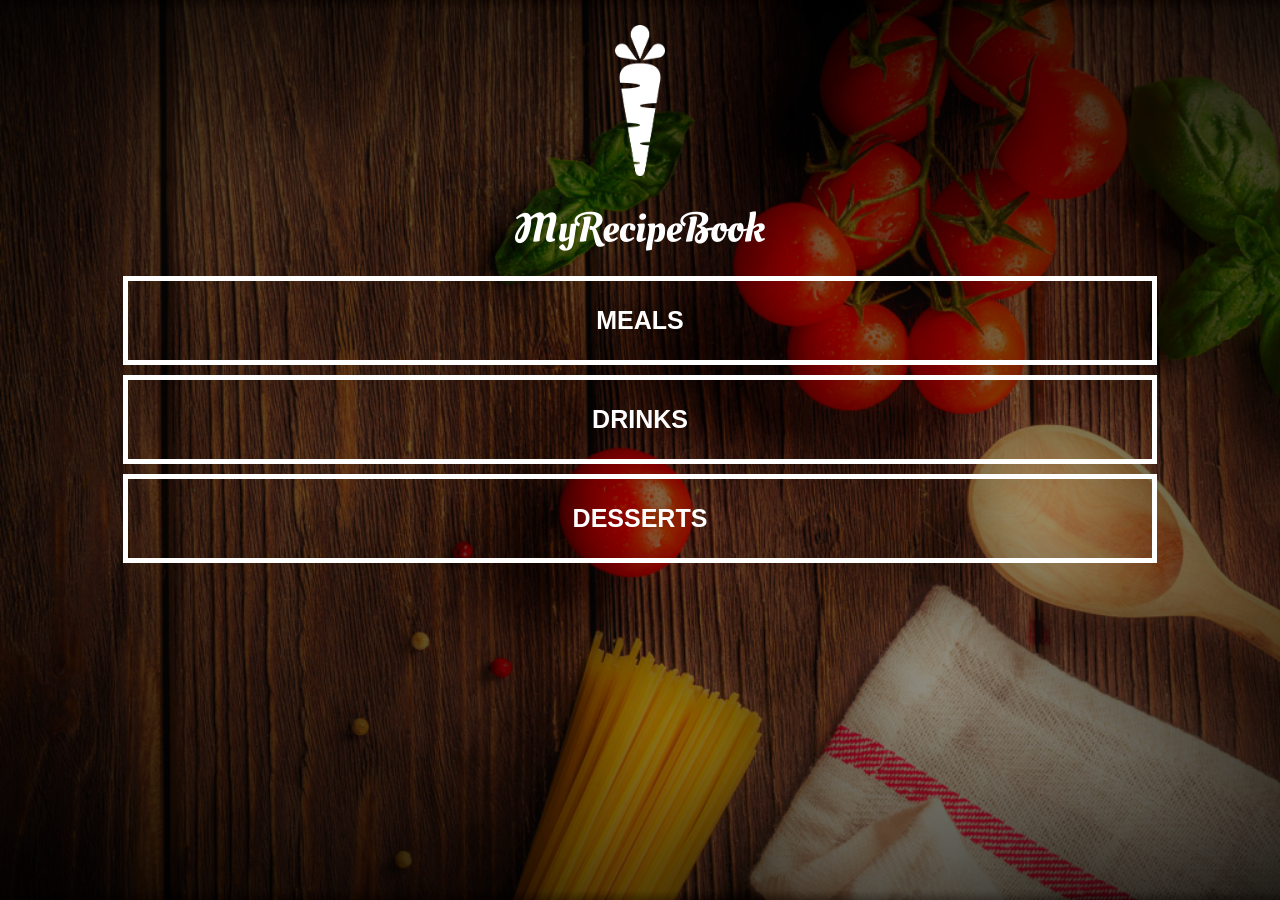
<file: index.html>
<!DOCTYPE html>
<html lang="en">
<head>
    <meta charset="UTF-8">
    <meta name="viewport" content="width=device-width, initial-scale=1.0">
    <link rel="stylesheet" href="style.css">
    <title>Advanced Recipe Book</title>
</head>
<body class="body-home">

    <div id="home">

        <img src="images/logo-img.png" alt="" id="home-logo-img">
        <img src="images/logo-text.png" alt="" id="home-logo-text">

        <div class="home-menu">

            <a href="list-recipes.html?category=main" class="home-menu-item">
                <p>Meals</p>
            </a>

            <a href="list-recipes.html?category=drink" class="home-menu-item">
                <p>Drinks</p>
            </a>

            <a href="list-recipes.html?category=dessert" class="home-menu-item">
                <p>Desserts</p>
            </a>


        </div>


    </div>
</body>
</html>
</file>
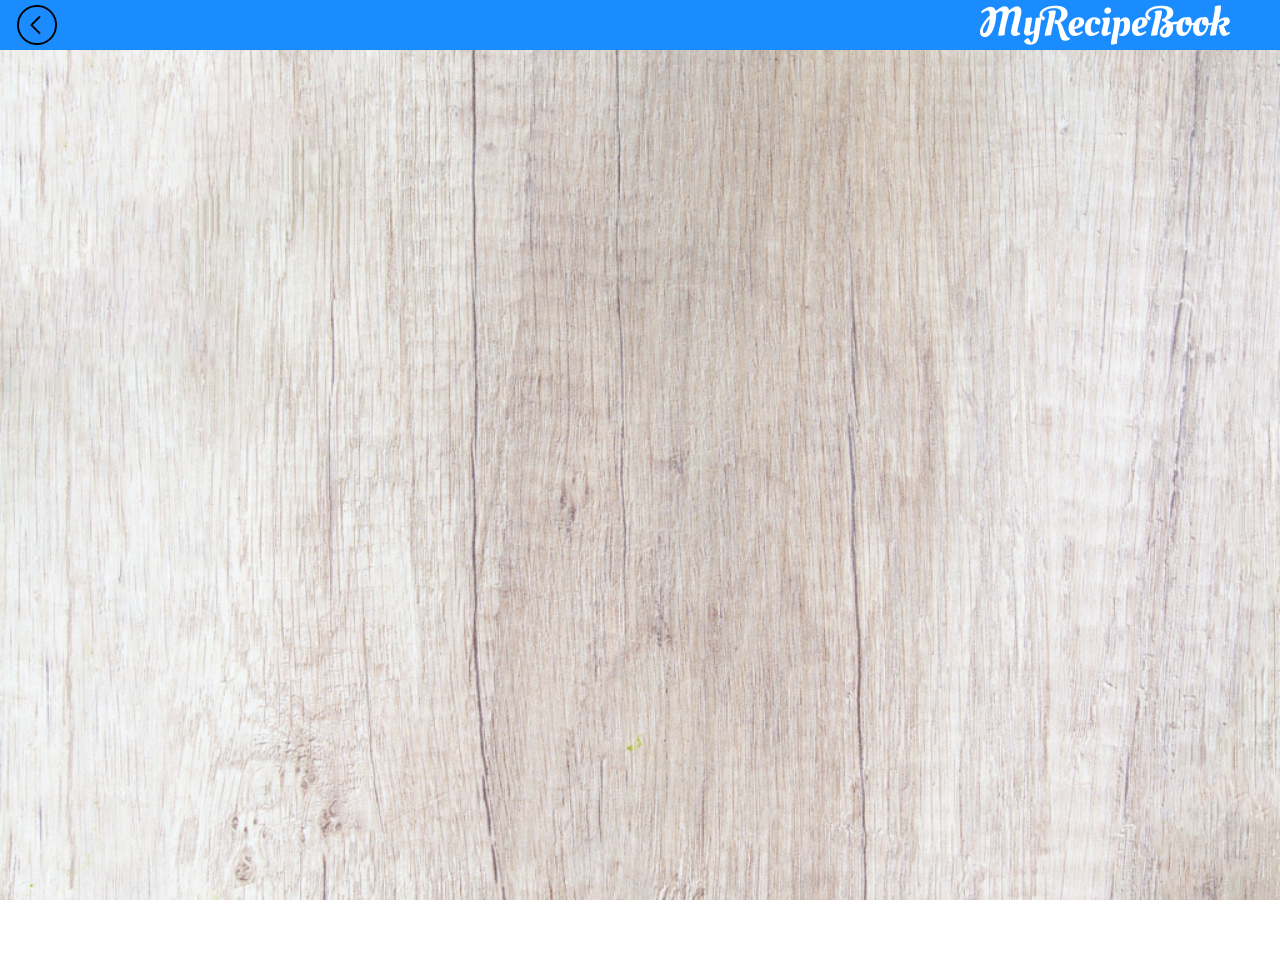
<file: list-recipes.html>
<!DOCTYPE html>
<html lang="en">
<head>
    <meta charset="UTF-8">
    <meta name="viewport" content="width=device-width, initial-scale=1.0">
    <link rel="stylesheet" href="style.css">
    <title>List | Recipes</title>
</head>  
<body class="body-meals" onload="getRecipeList()">

    <div class="header">
        <a href="index.html">
            <img class="left-arrow" src="icons/1904658-arrow-arrow-left-change-direction-left-next-undo_122508.png" alt="">
        </a>
        <img class="logo-text" src="images/logo-text.png" alt="">

    </div>

    <div id="meals">

        <div class="meals-list" id="output">

           


        </div>       
          
    </div>



    <script>

        var category = getCategory();

        function getRecipeList(){
            var rootPath = "https://mysite.itvarsity.org/api/recipe-book/";
            var fullPath = rootPath + "get-recipes/?category=" + category;

           fetch(fullPath)
            .then(function(response){
                return response.json();
            })
            .then(function(data){
                var output = "";
                for(a=0; a < data.length; a++){
                    output += `
                                <a href="show-recipe.html?id=${data[a].id}"/>
                                    <div class="meals-list-item">
                                        <img src="icons/1904671-arrow-arrow-right-change-direction-next-page-right_122521.png" alt="">
                                        <h1>${data[a].title}</h1>
                                        <p>${data[a].description}</p>
                                    </div>                                
                                </a>                                                                           
                            `;

                    // console.log("ID:" + data[a].id);
                    // console.log("title:" + data[a].title);
                    // console.log("description:" + data[a].description);
                }
                document.getElementById("output").innerHTML = output;

            })
        }


        function getCategory(){
            var url = window.location.href;
            var pos = url.search("=");
            var category = url.slice(pos + 1);


            return category;

        }




    </script>




</body>
</html>
</file>
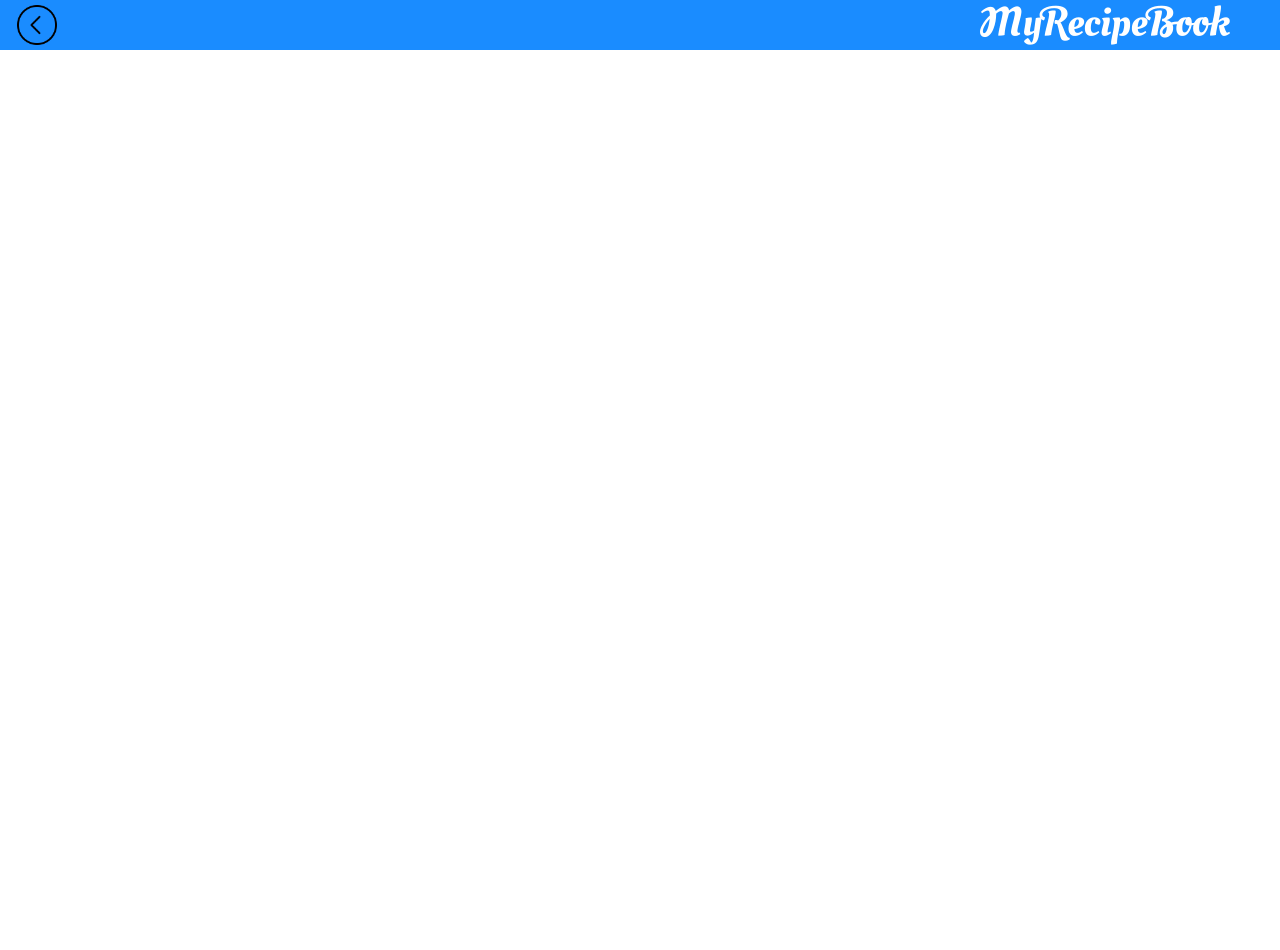
<file: show-recipe.html>
<!DOCTYPE html>
<html lang="en">
<head>
    <meta charset="UTF-8">
    <meta name="viewport" content="width=device-width, initial-scale=1.0">
    <link rel="stylesheet" href="style.css">
    <title>Recipes</title>
</head>  
<body class="body-recipes" onload="getRecipe()">

    <div class="header">
        <a href="" id="back-link">
            <img class="left-arrow" src="icons/1904658-arrow-arrow-left-change-direction-left-next-undo_122508.png" alt="">
        </a>
        <img class="logo-text" src="images/logo-text.png" alt="">

    </div>

    <div id="recipes">
        <div class="recipe-details" id="output">


        </div>

        <br>
        <br> 

    </div>

    <script>

        var id = getId();

        function getRecipe(){
            var rootPath = "https://mysite.itvarsity.org/api/recipe-book/";
            var fullPath = rootPath + "get-recipes/?id=" + id;

            fetch(fullPath)
            .then(function(response){
                return response.json();
            })
            .then(function(data){
                document.getElementById("back-link").href = "list-recipes.html?category=" + data[0].category;

                var output = "";

                output += `
                            <img src="${rootPath}uploads/${data[0].image}"/>
                            <h1>${data[0].title}</h1> 

                            <div class="recipe-details-ingredients">
                                <h2>Ingredients</h2>   
                                <ul>
                                    ${data[0].ingredients}
                                </ul>
            
                            </div>

                            <div class="recipe-details-steps">
                                <h2>Method</h2>
                                <ol>
                                    ${data[0].method}
                                </ol>

                            </div>
                            
                        `;
                        document.getElementById("output").innerHTML = output;

                // console.log(data);
            })

        }

        function getId() {
            var url = window.location.href;
            var pos = url.search("=");
            var id = url.slice(pos + 1);

            return id;
        }

    </script>
    
    

</body>
</html>
</file>
<file: style.css>
html {
    height: 100%;
}

body {
    font-family: sans-serif;

    margin: 0;
    padding: 0;

    height: 100%;
}

.body-home {
    background-image: url(images/background-01-port.png);
    background-position: center;
    background-attachment: fixed;
    background-repeat: no-repeat;
    background-size: cover;
    
}

.body-meals {
    background-image: url(images/background-02-port.png);
    background-position: center;
    background-attachment: fixed;
    background-repeat: no-repeat;
    background-size: cover;
    
}

/* ============HEADER=========== */

.header .left-arrow {
    width: 40px;
    padding: 5px 0px 0px 17px;
}

.header .logo-text {
    float: right;
    padding: 5px 50px 0px 0px;
    
}

.header {
    position: fixed;
    top: 0;
    left: 0;
    width: 100%;
    height: 50px;
    background-color: #1a8cff;
}



/* ============HOME PAGE=========== */

#home-logo-img {
    width: 50px;
    display: block;
    margin: auto;
    padding: 25px 10px 10px 10px;
}

#home-logo-text {
    width: auto;
    display: block;
    margin: auto;
    padding: 25px;
}



/* =======HOME MENU====== */

.home-menu-item {
text-decoration: none;
text-transform: uppercase;

color: #ffffff;
font-size: 25px;
font-weight: bold;
text-align: center;
border: 5px solid #ffffff;

display: block;
margin: auto;
margin-bottom: 10px;
width: 80%;
}

/* ============MEALS PAGE=========== */

#meals {
    margin-top: 60px;
}

.meals-list a {
    text-decoration: none;
}

.meals-list-item {
    border: 5px solid #1a1a1a;
    margin: 10px;
}

.meals-list-item h1 {
    font-weight: bold;
    font-size: 20px;
    color: #1a1a1a;
    padding-left: 10px;
}

.meals-list-item p {
    font-size: 15px;
    font-style: italic;
    color: #4d4d4d;
    margin-top: -7px;
    padding-left: 10px;
}

.meals-list-item img {
    width: 50px;
    float: right;
    padding: 10px 20px 0px 0px;
}

/* ============RECIPE PAGE=========== */

#recipes {
    margin-top: 50px;
}

/* =======RECIPE DETAILS====== */

.recipe-details img {
    width: 100%;
}

.recipe-details h1 {
    font-size: 25px;
    text-align: center;

    border: 5px solid #1a1a1a;
    margin: 10px;
    padding: 5px;
}

.recipe-details h2 {
    font-size: 20px;
    text-align: left;
    margin: 0;
    margin-left: 10px;
}

.recipe-details-info {
    margin-left: 25px;
    margin-right: 25px;
}

.recipe-details-info p {
    font-size: 13px;
    display: inline-block;
}

.recipe-details-ingredients input { 
    line-height: 25px;
    margin-left: 10px;
}

.recipe-details-steps {
    margin-top: 20px;
}

.recipe-details-steps ol {
    padding-left: 28px;
}


/* ============RESPONSIVE LAYOUT=========== */

@media (min-width:500px) {
    #meals {
        width: 80%;
        margin-top: 60px;
        margin-right: auto;
        margin-left: auto;
              
    }

    #recipes{
        width: 80%;
        margin-top: 50px;
        margin-right: auto;
        margin-left: auto;

    }
}

@media (min-width:1000px) {
    #meals {
        width: 60%;
        margin-top: 60px;
        margin-right: auto;
        margin-left: auto;
              
    }

    #recipes{
        width: 60%;
        margin-top: 50px;
        margin-right: auto;
        margin-left: auto;

    }
    
}

@media (min-width:1500px) {
    #meals {
        width: 40%;
        margin-top: 60px;
        margin-right: auto;
        margin-left: auto;
              
    }

    #recipes{
        width: 40%;
        margin-top: 50px;
        margin-right: auto;
        margin-left: auto;

    }
    
}

@media (min-width:720px) {
    .body-home{
        background-image: url(images/background-01-land.png);
    }
    
    .body-meals{
        background-image: url(images/background-02-land.png);
    }
}
</file>
